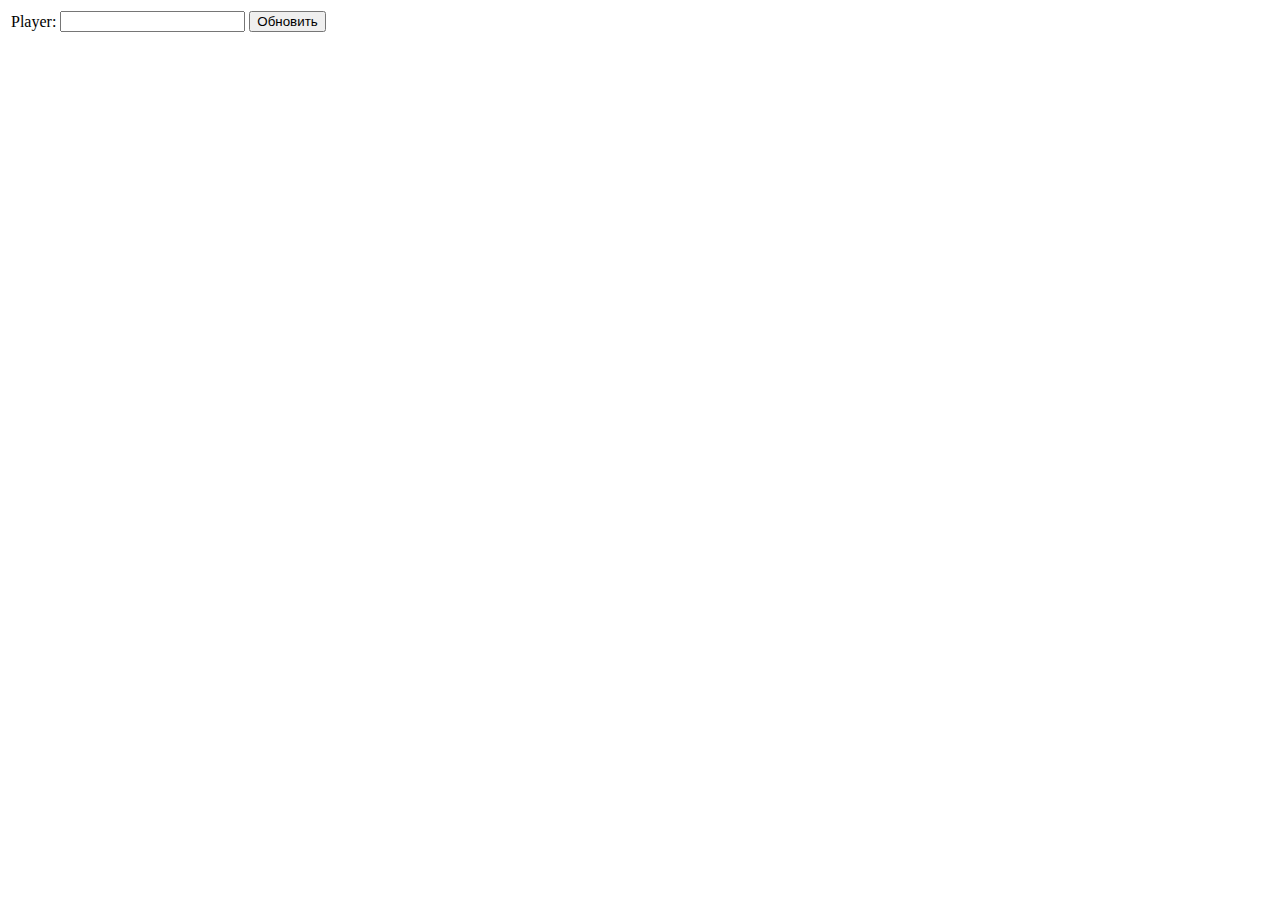
<file: www/index.html>
<html><head><meta charset="UTF-8" /><title>My Kifu base</title>  <script type="text/javascript" src="script.js"></script>  <link rel="stylesheet" type="text/css" href="styles.css"></head><body onload="refreshList(document.getElementById('list'));">	<div id="filter">		<table>			<tr>				<td>Player:</td>				<td><input id="player" type="text" onkeypress="refreshList(document.getElementById('list'));"></td>				<td><input id="refresh" type="button" value="Обновить" onclick="refreshList(document.getElementById('list'));"			</tr>		</table>	</div>	<div id="list"></div></body></html>
</file>
<file: www/styles.css>
#list {
  font-family:"Trebuchet MS", Arial, Helvetica, sans-serif;
  border-collapse:collapse;
  width:auto;
  display:block;
  margin: 0 auto;
}
#list td, #list th {
  text-align:center;
  font-size:1em;
  border:1px solid #98bf21;
  padding:3px 7px 2px 7px;
}
#list th {
  font-size:1.1em;
  text-align:left;
  padding-top:5px;
  padding-bottom:4px;
  background-color:#A7C942;
  color:#ffffff;
}
#list tr.alt td {
  color:#000000;
  background-color:#EAF2D3;
}
#myListHeader {
  background-color:#EAF2D3; 
}
</file>
